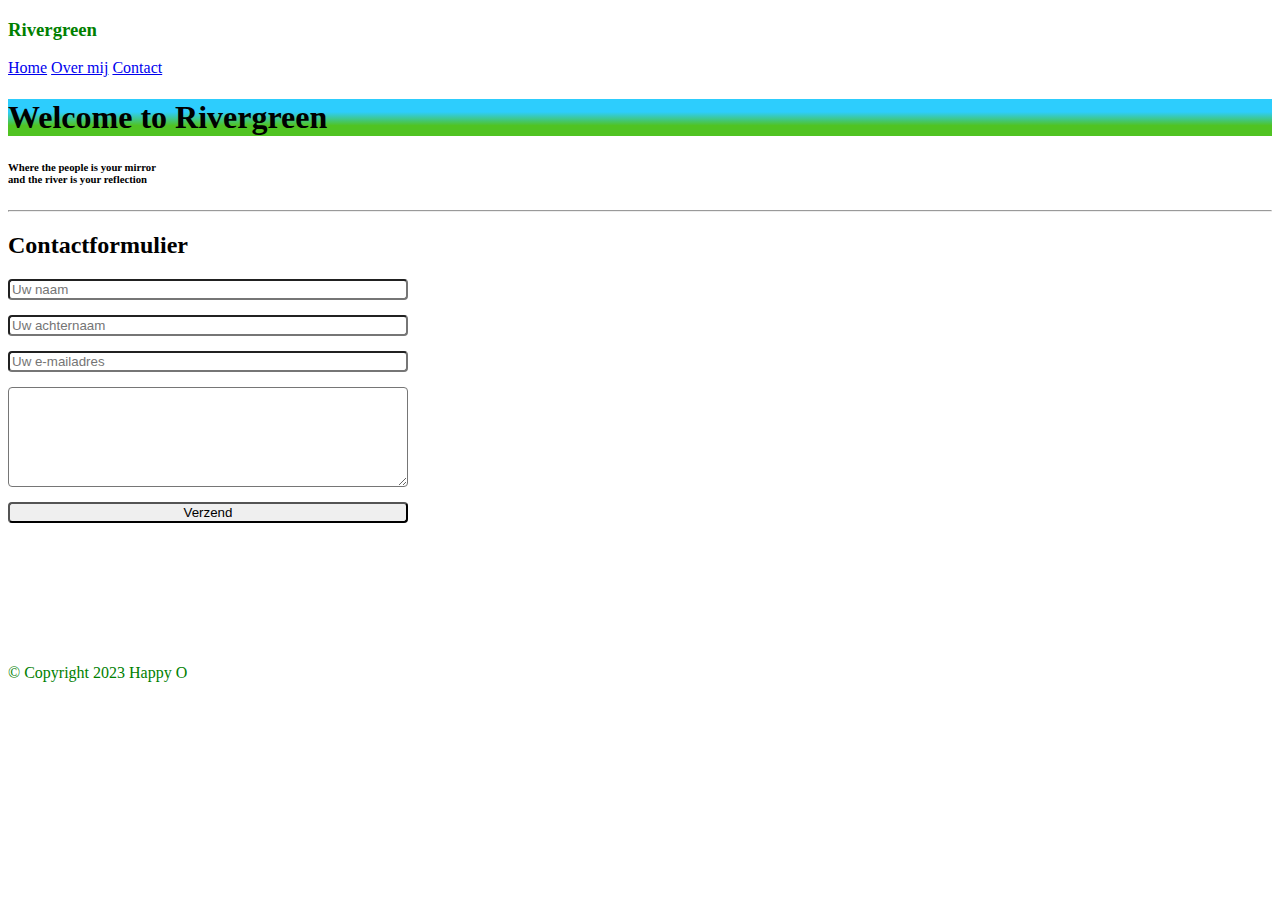
<file: contact.html>
<!DOCTYPE html>
<html lang="en">
<head>
<meta charset="utf-8">
<meta name="viewport" content="width=device-width, initial-scale=1">
<!-- Bootstrap-CSS -->
<link
href="https://cdn.jsdelivr.net/npm/bootstrap@5.3.0-alpha1/dist/css/bootstrap.min.css" rel="stylesheet"
integrity=
"sha384-GLhlTQ8iRABdZLl6O3oVMWSktQOp6b7In1Zl3/Jr59b6EGGoI1aFkw7cmDA6j6gD"
crossorigin="anonymous">
<link rel="stylesheet" type="text/css"href="stijl-Hw22.css">
<style type="text/css">
    </style>
    <title>Mijn Pagina</title>
    </head>
    <body
class="d-flex h-100 text-center text-white bg-dark">
<div class="cover-container d-flex w-100 h-100 p-3 mx-auto flex-column">
    <div class="container-sm">
        <header>
<h3 class="float-md-start mb-0">Rivergreen</h3>
<nav class="nav nav-masthead justify-content-center float-md-end">
<a class="nav-link active" aria-current="page" href="index.html">Home</a>
<a class="nav-link" href="overmij.html">Over mij</a>
<a class="nav-link" href="contact.html">Contact</a>
</nav>
</div>
</header>

<h1>Welcome to Rivergreen</h1>
<h6><p>Where the people is your mirror<br> and the river is your reflection
</p></h6>

  <hr>
  
<h2>Contactformulier</h2>
<nav class="nav nav-masthead justify-content-center">
            <form action="https://formspree.io/f/maykdkvv" method="post">
                <input type="text" name="naam" placeholder="Uw naam" />
                <input type="text" achternaam="achternaam" placeholder="Uw achternaam" />
                <input type="email" naam="replyto" placeholder="Uw e-mailadres" />
                <textarea placeholder="Uw bericht"> </textarea>
                <input type="text" name="_gotcha" style="display:none"/>
                <button>Verzend</button>
              </form>
</nav>
            <br>
            <br>
        
            <br>
            <br>
            <br>
            <br>
            <br>
   
      
            <nav class="nav nav-masthead justify-content-center">
                <footer> 
                    &copy Copyright 2023 Happy O
                
                        </footer>
                    </nav>
                </div>

<!-- Bootstrap-JavaScript-->
<script
src="https://cdn.jsdelivr.net/npm/bootstrap@5.3.0-alpha1/dist/js/bootstrap.bundle.min.js"
integrity=
"sha384-w76AqPfDkMBDXo30jS1Sgez6pr3x5MlQ1ZAGC+nuZB+EYdgRZgiwxhTBTkF7CXvN"
crossorigin="anonymous">
</script>
</body>
</html>
</file>
<file: stijl-Hw22.css>
h1{
    
    background: linear-gradient(0deg, rgba(80,195,34,1) 28%, rgba(45,205,253,1) 65%); 
}

.float-md-start{
    color: green;
}

footer{
   color: green;
   float: left;
   height: 200px;
   
}

ol {
    columns: 2;
    column-gap: 3rem;
    margin: 2rem 0;
}

input[type="text"], input[type="text"], input[type="email"], 
    textarea, select, button{display: block;margin: 15px 0px; 
    width: 400px;box-sizing: border-box;border-radius: 4px; box-shadow: inset 0px 0px 0px;}
    textarea{height: 100px;padding: 5px 4px;}
    button:active{background-color: 
        green;color: white;border-radius: 4px; box-shadow: inset 0px 0px 0px;}


        .btn{
            border-radius: 20;
        }
</file>
